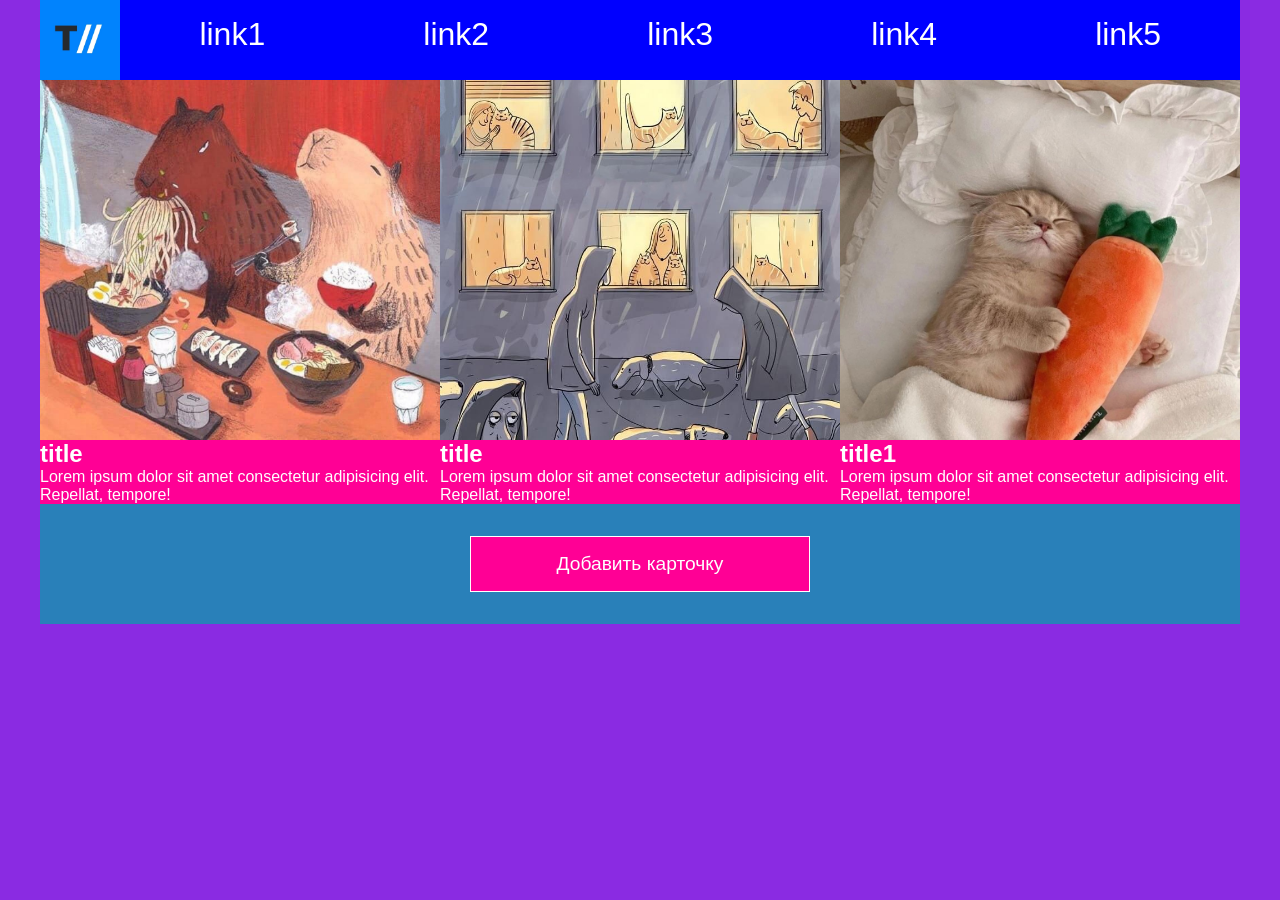
<file: docs/index.html>
<!DOCTYPE html>
<html lang="ru">
<head>
    <meta charset="UTF-8">
    <meta http-equiv="X-UA-Compatible" content="IE=edge">
    <meta name="viewport" content="width=device-width, initial-scale=1.0">
    <link rel="stylesheet" href="styles.css">
    <title>Document</title>
</head>
<body>
    <div class="wrapper">
    <head>
        <nav class="nav__wrapper">
            <div class="nav__logo">
                <img src="./img/log.jpg" alt="" class="logo">
            </div>

            <div class="nav__burger">
                <span></span>
            </div>

            <div class="nav__list">
                <a href="" class="nav__link">link1</a>
                <a href="" class="nav__link">link2</a>
                <a href="" class="nav__link">link3</a>
                <a href="" class="nav__link">link4</a>
                <a href="" class="nav__link">link5</a>
            </div>

        </nav>
    </head>


    <main>
        <div class="articles__wrapper">
            <div class="article__wrapper">
                <div class="article__image">
                    <img src="./img/cover1.jpg" alt="">
                </div>
                <h2 class="article__title">title</h2>
                <p class="article__info">
                    Lorem ipsum dolor sit amet consectetur adipisicing elit. Repellat, tempore!
                </p>
            </div>
            <div class="article__wrapper">
                <div class="article__image">
                    <img src="./img/cover2.jpg" alt="">
                </div>
                <h2 class="article__title">title</h2>
                <p class="article__info">
                    Lorem ipsum dolor sit amet consectetur adipisicing elit. Repellat, tempore!
                </p>
            </div>
            <div class="article__wrapper">
                <div class="article__image">
                    <img src="./img/cover3.jpg" alt="">
                </div>
                <h2 class="article__title">title1</h2>
                <p class="article__info">
                    Lorem ipsum dolor sit amet consectetur adipisicing elit. Repellat, tempore!
                </p>
            </div>


            <div class="modal__wrapper">
                <div class="modal__content">
                  
                  <form action="" class="article__form">
                    <button class="modal__close">&times;</button>
                    <label for="title">Заголовок:</label>
                    <input type="text" id="title" name="title" required>
                  
                    <label for="description">Описание:</label>
                    <textarea id="description" name="description" required></textarea>
                  
                    <label for="image">Изображение:</label>
                    <input type="file" id="image" name="image" accept="image/*" required>
                  
                    <input type="submit" value="Добавить">
                  </form>
                </div>
              </div>
    </main>

    <footer>
        <button class="modal__open">Добавить карточку</button>
    </footer>
</div>
    <script src="index.js"></script>
</body>
</html>
</file>
<file: docs/styles.css>
* {
    margin: 0;
    padding: 0;
    box-sizing: border-box;
}

body {
    font-family: Arial, Helvetica, sans-serif;
    background-color: blueviolet;
    color: white;
}

a {
 color: white;
 text-decoration: none;
 transition: all 0.3s ease;
}

a:hover {
    color: red;
    text-decoration: underline;
    
}
ul {
    list-style: none;
}

.wrapper {
    max-width: 1200px;
    margin: 0 auto;
    background-color: rgb(255, 0, 149);
}

/* head */

    .nav__wrapper {
        display: flex;
        flex-direction: row;
        height: 80px;
    }
    .nav__list {
        display: flex;
        flex-direction: column;
        position: fixed;
        top: 0;
        left: 0;
        z-index: 4;
        overflow: auto;
        padding-top: 100px;
        width: 100%;
        text-align: center;
        background-color: blue;
        
        transition: all 0.3s ease 0s;
        transform: translate(0px, -100%);


    }

    .nav__list._active {
        transform: translate(0px, 0px);
    }

    .nav__list a {
        flex-grow: 1;
        font-size: 2rem;
        padding: 1rem;
        text-align: center;
 
    }

    .nav__logo img {
        height: 100%;
    }

 /*burger */ 
    .nav__burger {
        z-index: 5;
        display: block;
        width:40px;
        height:30px;
        position: absolute;
        cursor: pointer;
        top: 25px;
        right: 20px;
    }

    .nav__burger:before,  .nav__burger:after,   .nav__burger span{
        left: 0;
    
        position: absolute;
        height: 15%;
        width: 100%;
        transition: all 0.3s ease-in;
        background-color: rgb(255, 255, 255);
    }
    .nav__burger span {
        top: 50%;
        transform: translate(0px, -50%);
    }
    .nav__burger:before,  .nav__burger:after {
        content: " ";
    }
    .nav__burger:before {
        top: 0;
    }
    .nav__burger:after {
        bottom: 0;
    }

    /*active */ 
    .nav__burger._active span {
        transform: scale(0);
       
    }
    
    .nav__burger._active:before {
        top: 50%;
        transform: rotate(-45deg) ;
        background-color: white;
    }
    
    .nav__burger._active:after {
        bottom: 40%;
        transform: rotate(45deg);
        background-color: white;
    }

    @media (min-width: 800px) {
        .nav__list {
            transform: translate(0px, 0px);
            padding: 0;
            z-index: 0;
            position: static;
            overflow: visible;
            flex-direction: row;
            
            
        }
        .nav__burger {
            display: none;
        }
    }



.articles__wrapper {
    display: flex;
    flex-direction: row;
    flex-wrap: wrap;
  
}
.article__wrapper {
    flex: 0 0 33.333%;
    display: flex;
    flex-direction: column;
}

.article__image {
    padding-bottom: 90%;
    position: relative;
}
.article__image img {
    position: absolute;
    height: 100%;
    width: 100%;
    top: 0;
    left: 0;
    object-fit: cover;
    object-position: top;
}


.article__title, .article__info {
    word-break: break-all;
}


/* footer */
footer {
    background-color: #2980b9;
    padding: 2rem;
    display: flex;
    justify-content: center;
}
.modal__open {
    padding: 1rem;
    background-color: rgb(255, 0, 149);
    color: white;
    font-size: 1.2rem;
    border: 1px solid white;
    width: 30%;
    transition: all 0.3s ease 0s;

}
.modal__open:hover {
    background-color: rgb(184, 1, 108);
}
/*form */ 

form {
    margin: 0 auto;
    padding: 20px;
    border: 1px solid #ddd;
    position: relative;
    
  }

  label {
    font-weight: bold;
  }

  input[type="text"],
  textarea {
    display: block;
    width: 100%;
    padding: 10px;
    margin-bottom: 15px;
    background-color: rgb(248, 248, 248);
    border: 1px solid #ffffff;
    font-size: 16px;
  }

  input[type="file"] {
    display: block;
    margin-bottom: 15px;
  }

  input[type="submit"] {
    background-color: #3498db;
    color: #fff;
    border: 1px solid white;
    
    padding: 10px 20px;
    font-size: 16px;
    cursor: pointer;
    transition: all 0.3s ease 0s;
  }

  input[type="submit"]:hover {
    background-color: #2980b9;

  }


  /* modal */

  .modal__wrapper {
    position: fixed;
    pointer-events: none;
    opacity: 0;
    z-index: 1;
    left: 0;
    top: 0;
    width: 100%;
    height: 100%;
    overflow: auto;
    background-color: transparent;
    transition: all .3s ease;
  }
  
  .modal__content {
    background-color: #f30ac1;
    margin: 15vh auto;

    border: 1px solid #ffffff;
    max-width: 600px;
    transform: translate(0, 500%);
    transition: all .3s ease;
  }

  .modal__wrapper._active {
    pointer-events: all;
    opacity: 1;
    background-color: rgba(0, 0, 0, 0.5);
  }

  .modal__wrapper._active .modal__content {
    transform: translate(0, 0);
  }

  .modal__close {
    position: absolute;
    top: 0;
    right: 3px;
    font-size: 35px;
    font-weight: bold;
    color: #fff;
    background-color: transparent;
    border: none;
    cursor: pointer;
  }
</file>
